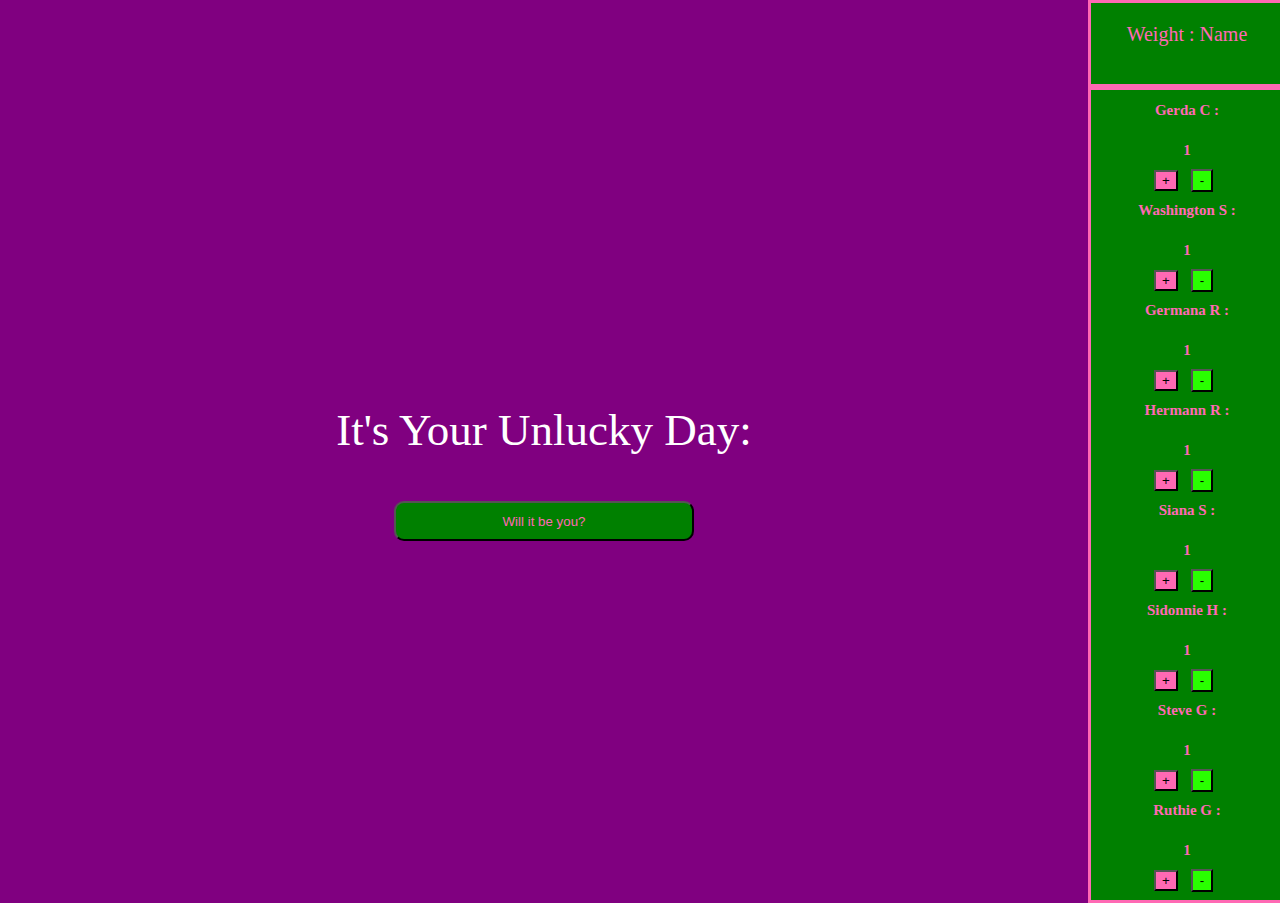
<file: index.html>
<!DOCTYPE html>
<html lang="en">
<head>
  <meta charset="UTF-8">
  <meta http-equiv="X-UA-Compatible" content="IE=edge">
  <meta name="viewport" content="width=device-width, initial-scale=1.0">
  <title>second-capstone</title>
  <link rel="stylesheet" href="/styles/main-styles/main.css" />
</head>
<body>
  <div class="page-wrapper">
    <div class="selector-content-wrapper">
      <p>It's Your Unlucky Day:</p>
      <button onclick="namePicker()">Will it be you?</button>
    </div>
    <div class="weight-wrapper">
      <div class="top-weight-wrapper">
        <p> Weight : Name </p>
      </div>
      <div class="bottom-weight-wrapper">
        <div></div>
      </div>
    </div> 
  </div>
</body>
<script src="/JS/script.js"></script>
</html>
</file>
<file: styles/main-styles/main.css>
@import "/styles/weight-content/weight-content.css";
@import "/styles/selector-content/selector-content.css";
html, body {
  height: 100%;
  width: 100%;
  margin: 0;
  background-color: purple;
}

.page-wrapper {
  height: 100%;
  width: 100%;
  display: flex;
}/*# sourceMappingURL=main.css.map */
</file>
